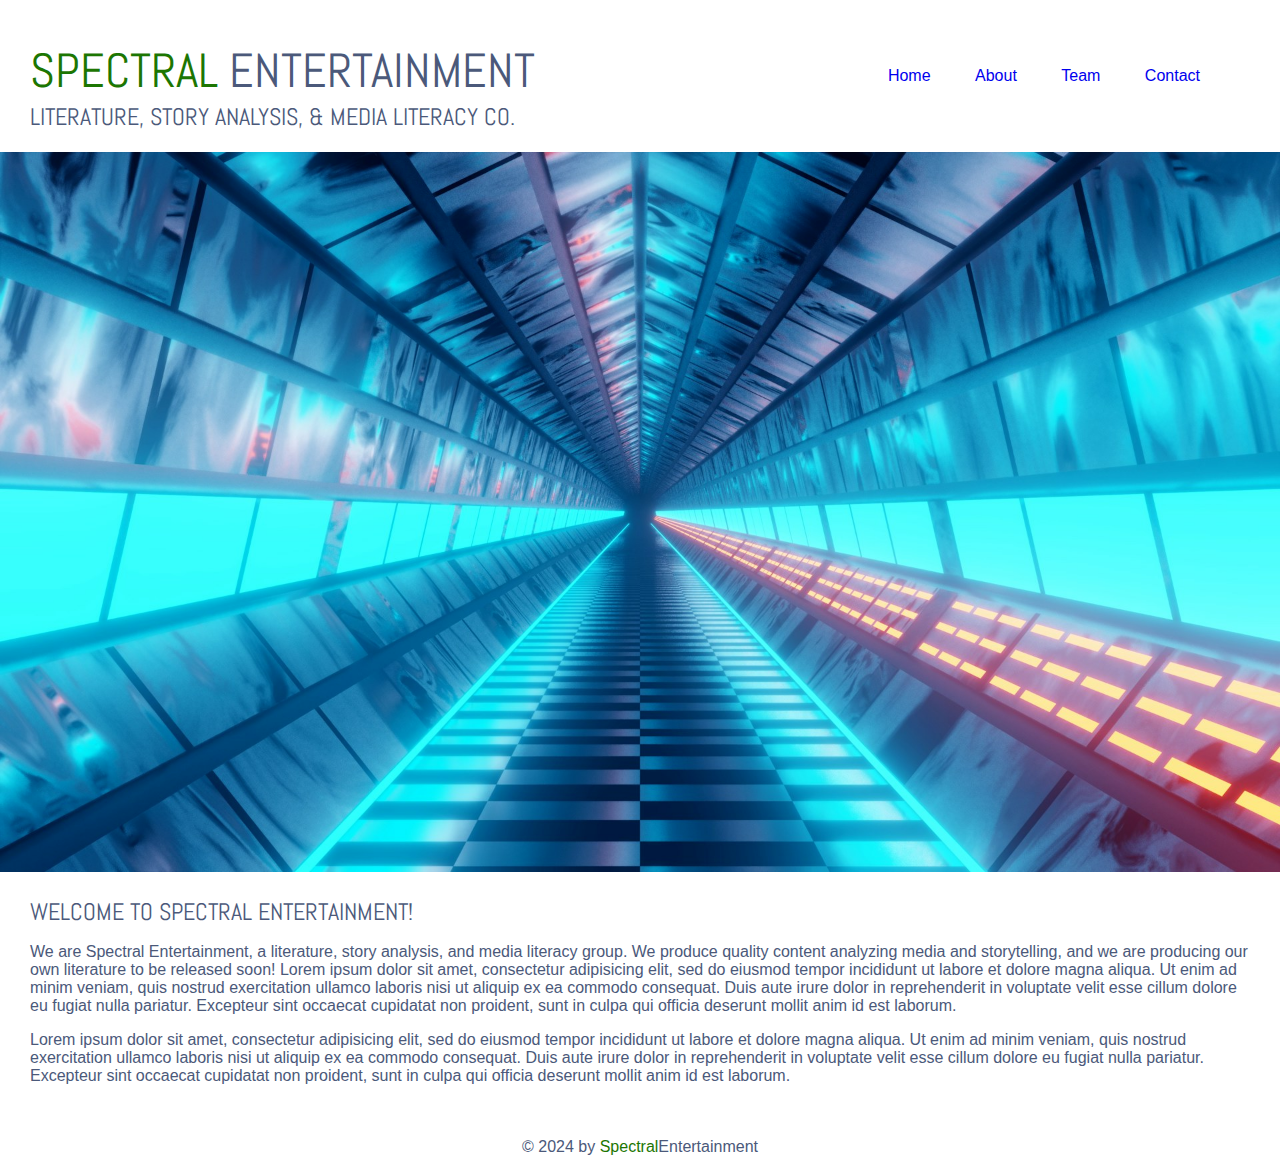
<file: index.html>
<!DOCTYPE html>
<html lang="en">
	<head>
		<meta charset="UTF-8">
		<title>Spectral Entertainment</title>
		<link href="https://fonts.googleapis.com/css2?family=Abel&family=Dancing+Script:wght@400..700&display=swap" rel="stylesheet">
		<link rel="stylesheet" href="css/final.css">
		<link rel="shortcut icon" href="images/icon.png">
	</head>
	<body>
		<!-- Header & Nav -->
		<header>
			<!-- Page title and tagline -->
			<div>
				<h1><span class="highlight">Spectral</span> Entertainment</h1>
				<h2>Literature, Story Analysis, & Media Literacy Co.</h2>
			</div>

			<!-- Navigation links -->
			<nav>
				<a href="index.html">Home</a>
				<a href="about.html">About</a>
				<a href="team.html">Team</a>
				<a href="contact.html">Contact</a>
			</nav>
		</header>

		<!-- 'Home' image -->
		<section>
			<img class="home-image" src="images/background1.jpg" alt="Sci-fi background image">
		</section>

		<!-- Main content -->
		<main>
			<h2>Welcome to Spectral Entertainment!</h2>
			<p>
				We are Spectral Entertainment, a literature, story analysis, and media literacy group. We produce quality content analyzing media and storytelling, and we are producing our own literature to be released soon! Lorem ipsum dolor sit amet, consectetur adipisicing elit, sed do eiusmod tempor incididunt ut labore et dolore magna aliqua. Ut enim ad minim veniam, quis nostrud exercitation ullamco laboris nisi ut aliquip ex ea commodo consequat. Duis aute irure dolor in reprehenderit in voluptate velit esse cillum dolore eu fugiat nulla pariatur. Excepteur sint occaecat cupidatat non proident, sunt in culpa qui officia deserunt mollit anim id est laborum.
			</p>
			<p>
				Lorem ipsum dolor sit amet, consectetur adipisicing elit, sed do eiusmod tempor incididunt ut labore et dolore magna aliqua. Ut enim ad minim veniam, quis nostrud exercitation ullamco laboris nisi ut aliquip ex ea commodo consequat. Duis aute irure dolor in reprehenderit in voluptate velit esse cillum dolore eu fugiat nulla pariatur. Excepteur sint occaecat cupidatat non proident, sunt in culpa qui officia deserunt mollit anim id est laborum.
			</p>
		</main>

		<!-- Page footer -->
		<footer>
			<p>&#169; 2024 by <span class="highlight">Spectral</span>Entertainment </p>
		</footer>
	</body>
</html>
</file>
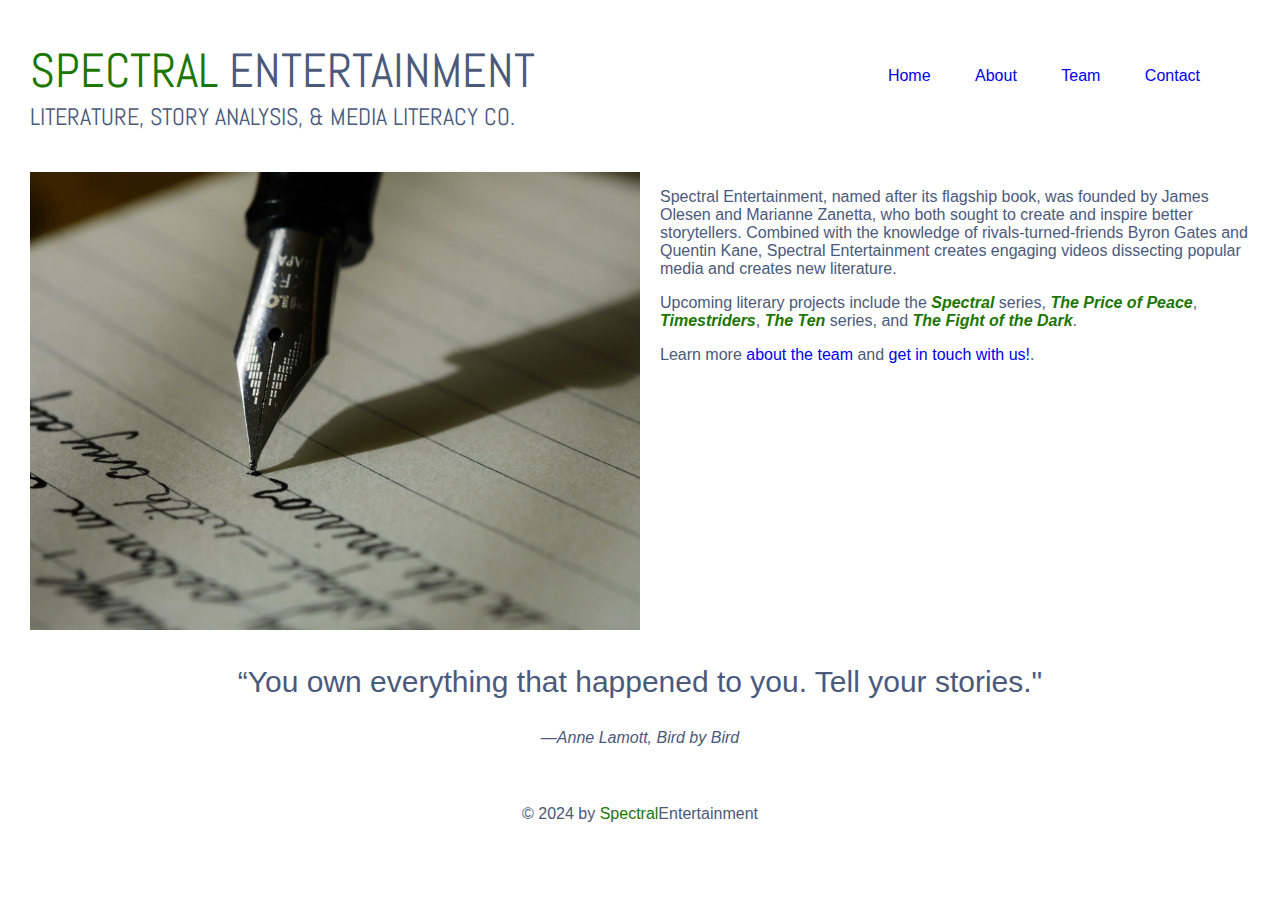
<file: about.html>
<!DOCTYPE html>
<html lang="en">
	<head>
		<meta charset="UTF-8">
		<title>Spectral Entertainment | About Us</title>
		<link href="https://fonts.googleapis.com/css2?family=Abel&family=Dancing+Script:wght@400..700&display=swap" rel="stylesheet">
		<link rel="stylesheet" href="css/final.css">
		<link rel="shortcut icon" href="images/icon.png">
	</head>
	<body>
		<!-- Header & Nav -->
		<header>
			<!-- Page title and tagline -->
			<div>
				<h1><span class="highlight">Spectral</span> Entertainment</h1>
				<h2>Literature, Story Analysis, & Media Literacy Co.</h2>
			</div>

			<!-- Navigation links -->
			<nav>
				<a href="index.html">Home</a>
				<a href="about.html">About</a>
				<a href="team.html">Team</a>
			  <a href="contact.html">Contact</a>
			</nav>
		</header>

		<!-- main content -->
		<main role="main">
  		<img class="about-img" src="images/about graphic.jpg" alt="fountain pen used to write">

			<p>Spectral Entertainment, named after its flagship book, was founded by James Olesen and Marianne Zanetta, who both sought to create and inspire better storytellers. Combined with the knowledge of rivals-turned-friends Byron Gates and Quentin Kane, Spectral Entertainment creates engaging videos dissecting popular media and creates new literature.</p>
			<p>Upcoming literary projects include the <span class="book-titles">Spectral</span> series, <span class="book-titles">The Price of Peace</span>, <span class="book-titles">Timestriders</span>, <span class="book-titles">The Ten</span> series, and <span class="book-titles">The Fight of the Dark</span>.</p>
			<p>Learn more <a href="team.html">about the team</a> and <a href="contact.html">get in touch with us!</a>.</p>

			<blockquote>
				<p>“You own everything that happened to you. Tell your stories."</p>
				<cite>―Anne Lamott, Bird by Bird</cite>
			</blockquote>
		</main>

		<!-- page footer -->
		<footer>
			<p>&#169; 2024 by <span class="highlight">Spectral</span>Entertainment </p>
		</footer>
	</body>
</html>
</file>
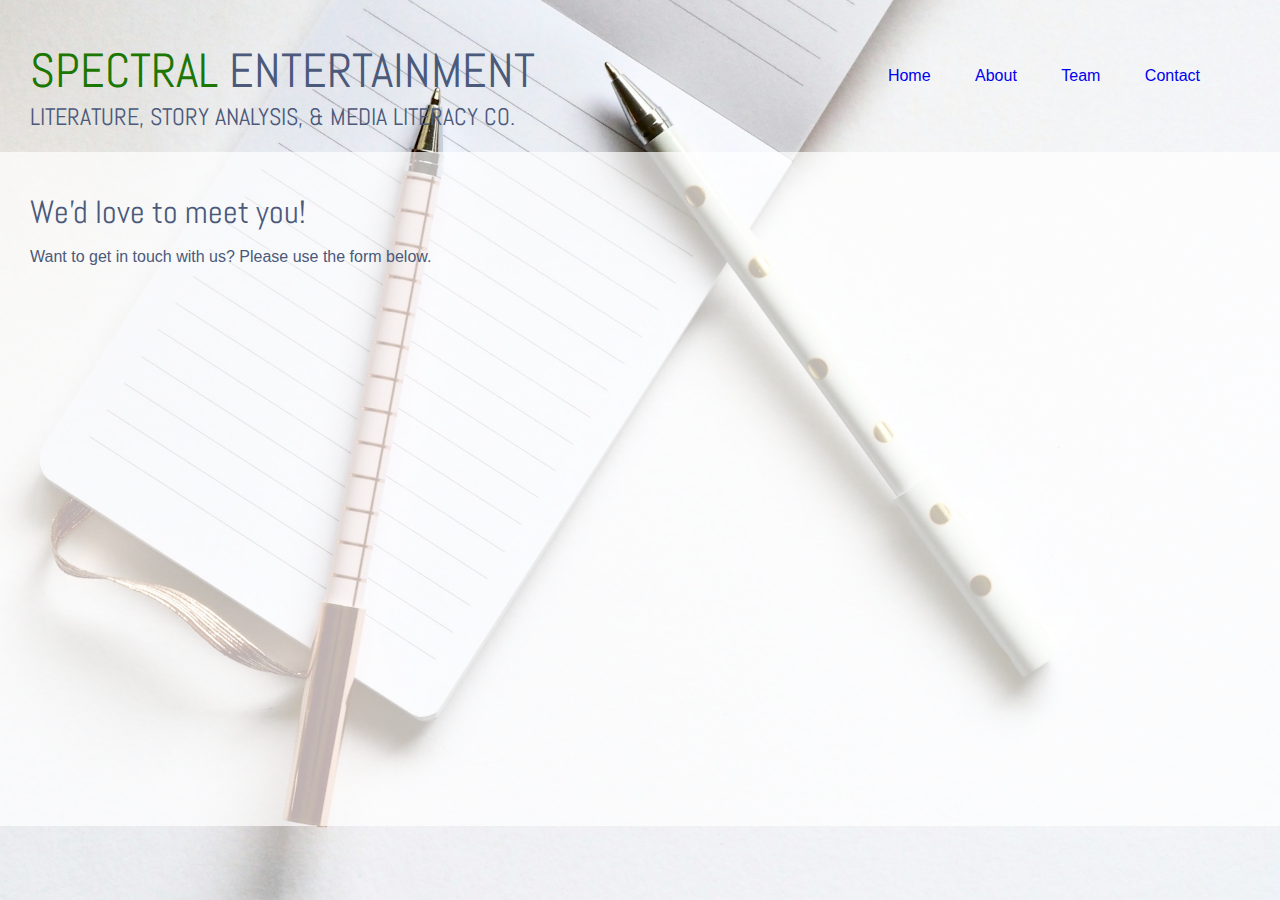
<file: contact.html>
<!DOCTYPE html>
<html lang="en">
	<head>
		<meta charset="UTF-8">
		<title>Spectral Entertainment | Contact Us</title>
		<link href="https://fonts.googleapis.com/css2?family=Abel&family=Dancing+Script:wght@400..700&display=swap" rel="stylesheet">
		<link rel="stylesheet" href="css/final.css">
		<link rel="shortcut icon" href="images/icon.png">
	</head>
	<body class="contact">
		<!-- Header & Nav -->
		<header>
			<!-- Page title and tagline -->
			<div>
				<h1><span class="highlight">Spectral</span> Entertainment</h1>
				<h2>Literature, Story Analysis, & Media Literacy Co.</h2>
			</div>

			<!-- Navigation links -->
			<nav>
				<a href="index.html">Home</a>
				<a href="about.html">About</a>
				<a href="team.html">Team</a>
				<a href="contact.html">Contact</a>
			</nav>
		</header>

		<main role="main">
			<h1>We'd love to meet you!</h1>
			<p>Want to get in touch with us? Please use the form below.</p>
			<!-- NOTE: The URL below is for testing purposes. Don't forget to replace it with your own form! -->
			<iframe width="100%" height="500px" frameborder="0" src="https://docs.google.com/forms/d/1i01MjjYOYbffMgsXEJGtv-e5divPQFUVS7ugNv-D7jw/viewform" />
		</main>

		<!-- page footer -->
		<footer>
			<p>&#169; 2024 by <span class="highlight">Spectral</span>Entertainment </p>
		</footer>
	</body>
</html>
</file>
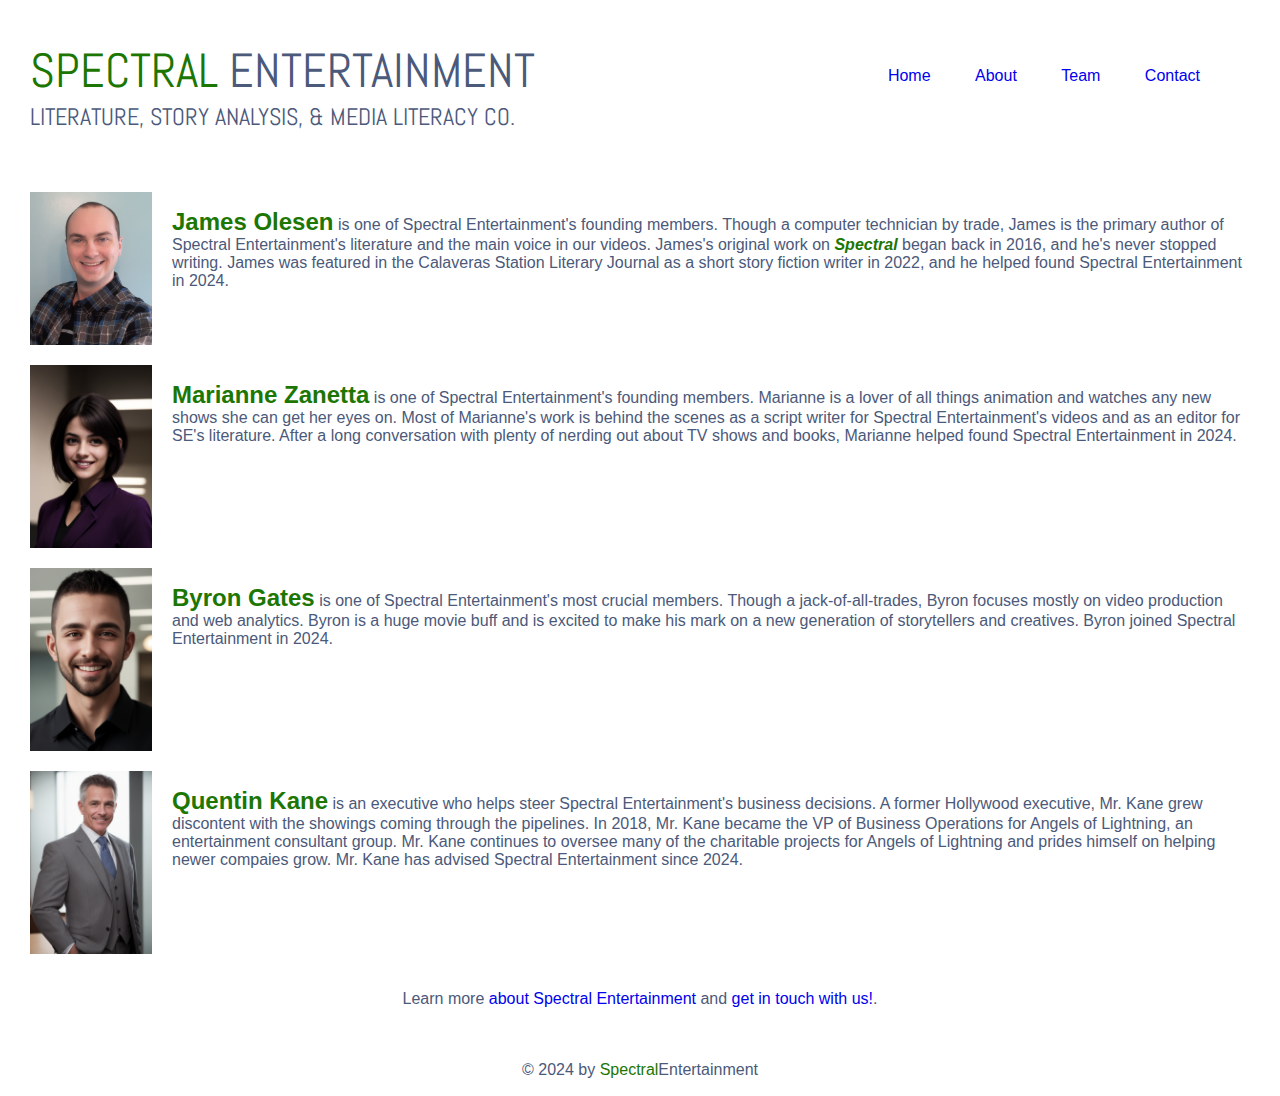
<file: team.html>
<!DOCTYPE html>
<html lang="en">
	<head>
		<meta charset="UTF-8">
		<title>Spectral Entertainment | Team</title>
		<link href="https://fonts.googleapis.com/css2?family=Abel&family=Dancing+Script:wght@400..700&display=swap" rel="stylesheet">
		<link rel="stylesheet" href="css/final.css">
		<link rel="shortcut icon" href="images/icon.png">
	</head>
	<body>
		<!-- Header & Nav -->
		<header>
			<!-- Page title and tagline -->
			<div>
				<h1><span class="highlight">Spectral</span> Entertainment</h1>
				<h2>Literature, Story Analysis, & Media Literacy Co.</h2>
			</div>

			<!-- Navigation links -->
			<nav>
				<a href="index.html">Home</a>
				<a href="about.html">About</a>
				<a href="team.html">Team</a>
			  <a href="contact.html">Contact</a>
			</nav>
		</header>

		<!-- main content -->
		<main role="main">
		
		<div>
			<img class="team-img" src="images/James.jpg" alt="fountain pen used to write">
			<p><span class="author-name"> James Olesen</span> is one of Spectral Entertainment's founding members. Though a computer technician by trade, James is the primary author of Spectral Entertainment's literature and the main voice in our videos. James's original work on <span class="book-titles">Spectral</span> began back in 2016, and he's never stopped writing. James was featured in the Calaveras Station Literary Journal as a short story fiction writer in 2022, and he helped found Spectral Entertainment in 2024.</p>
			
		</div>
			
		<div>
			
			<img class="team-img" src="images/Marianne.png" alt="fountain pen used to write">
			<p><span class="author-name"> Marianne Zanetta</span> is one of Spectral Entertainment's founding members. Marianne is a lover of all things animation and watches any new shows she can get her eyes on. Most of Marianne's work is behind the scenes as a script writer for Spectral Entertainment's videos and as an editor for SE's literature. After a long conversation with plenty of nerding out about TV shows and books, Marianne helped found Spectral Entertainment in 2024.</p>
			
		</div>
				
		<div>
			
			<img class="team-img" src="images/Byron.png" alt="fountain pen used to write">
			<p><span class="author-name"> Byron Gates</span> is one of Spectral Entertainment's most crucial members. Though a jack-of-all-trades, Byron focuses mostly on video production and web analytics. Byron is a huge movie buff and is excited to make his mark on a new generation of storytellers and creatives. Byron joined Spectral Entertainment in 2024. </p>
			
		</div>
			
		<div>
			
		  <img class="team-img" src="images/Quentin.png" alt="fountain pen used to write">
			<p><span class="author-name"> Quentin Kane</span> is an executive who helps steer Spectral Entertainment's business decisions. A former Hollywood executive, Mr. Kane grew discontent with the showings coming through the pipelines. In 2018, Mr. Kane became the VP of Business Operations for Angels of Lightning, an entertainment consultant group. Mr. Kane continues to oversee many of the charitable projects for Angels of Lightning and prides himself on helping newer compaies grow. Mr. Kane has advised Spectral Entertainment since 2024. </p>
			
		</div>
			
		  <div class="div-center"><p>Learn more <a href="about.html">about Spectral Entertainment</a> and <a href="contact.html">get in touch with us!</a>.</p></div>

		</main>

		<!-- page footer -->
		<footer>
			<p>&#169; 2024 by <span class="highlight">Spectral</span>Entertainment </p>
		</footer>
	</body>
</html>
</file>
<file: css/final.css>
/* ----------------------------------------------------
  Created by Christina Truong 
  http://christinatruong.com
-------------------------------------------------------*/


/* GLOBAL STYLES
-----------------------------------------*/
html,
body {
  height: 100%;
}
body {
  padding: 0;
  margin: 0;
  font-family: "Open Sans", sans-serif;
  color: #4B597A ; /* Steel Gray */
}

h1,
h2 {
  font-family: "Abel", sans-serif;
  font-weight: 400;
  font-style: normal;
  text-transform: uppercase;
  margin: 0; /* removes default space */
}
a {
  color: ##2E86C1;
  text-decoration: none; /* removes default underline */
}
a:hover {
  background: rgba(255, 255, 255, 0.3);
}

div{
	padding-top: 20px;
	clear: both;	
}

.div-center{
	margin: auto;
  	width: 50%;
	text-align: center;
	align-content: center;
	align-self: center;
}

header,
main,
nav {
  padding: 20px 30px;
}
.highlight {
  color: #1C7602;
}

.book-titles{
	color: #1C7602;
	font-style: italic;
	font-weight: bold;
}

/* HEADER STYLES
-----------------------------------------*/
header h1 {
  font-size: 48px;
}
header h2 {
  font-size: 24px;
}
header {
  display: flex;
  justify-content: space-between;
  align-items: center;
}
nav a {
  padding: 20px;
}

/* HOME PAGE STYLES
-----------------------------------------*/
.home-image {
  width: 100%;
}

/* ABOUT STYLES
-----------------------------------------*/
.about-img {
  float: left;
  margin-right: 20px;
  width: 50%; /* Force the profile image to always take up 50% of available horizontal space. */
}
blockquote {
  clear: both;
  padding: 5px 150px;
  text-align: center;
}
blockquote p {
  font-family: Gotham, 'Helvetica Neue', Helvetica, Arial, 'sans-serif';
  font-size: 30px;
}

/* CONTACT STYLES
-----------------------------------------*/
.contact {
  background: url("../images/background7.jpg") no-repeat 50%;
  background-size: cover;
}
.contact main {
  background: rgba(255, 255, 255, 0.7);
  padding-top: 40px;
  padding-bottom: 40px;
}
.contact main h1 {
  text-transform: none;
}

/* MEET THE TEAM STYLES 
-----------------------------------------*/
.team-img{
	float: left;
	margin-right: 20px;
	width: 10%;
}

.author-name{
	color: #1C7602;
	font-weight: bold;
	font-size: 24px;
	
}



/* FOOTER STYLES
-----------------------------------------*/
footer {
  /*background: rgba(255, 255, 255, 0.8);*/
  text-align: center;
  padding: 1px;
}
</file>
